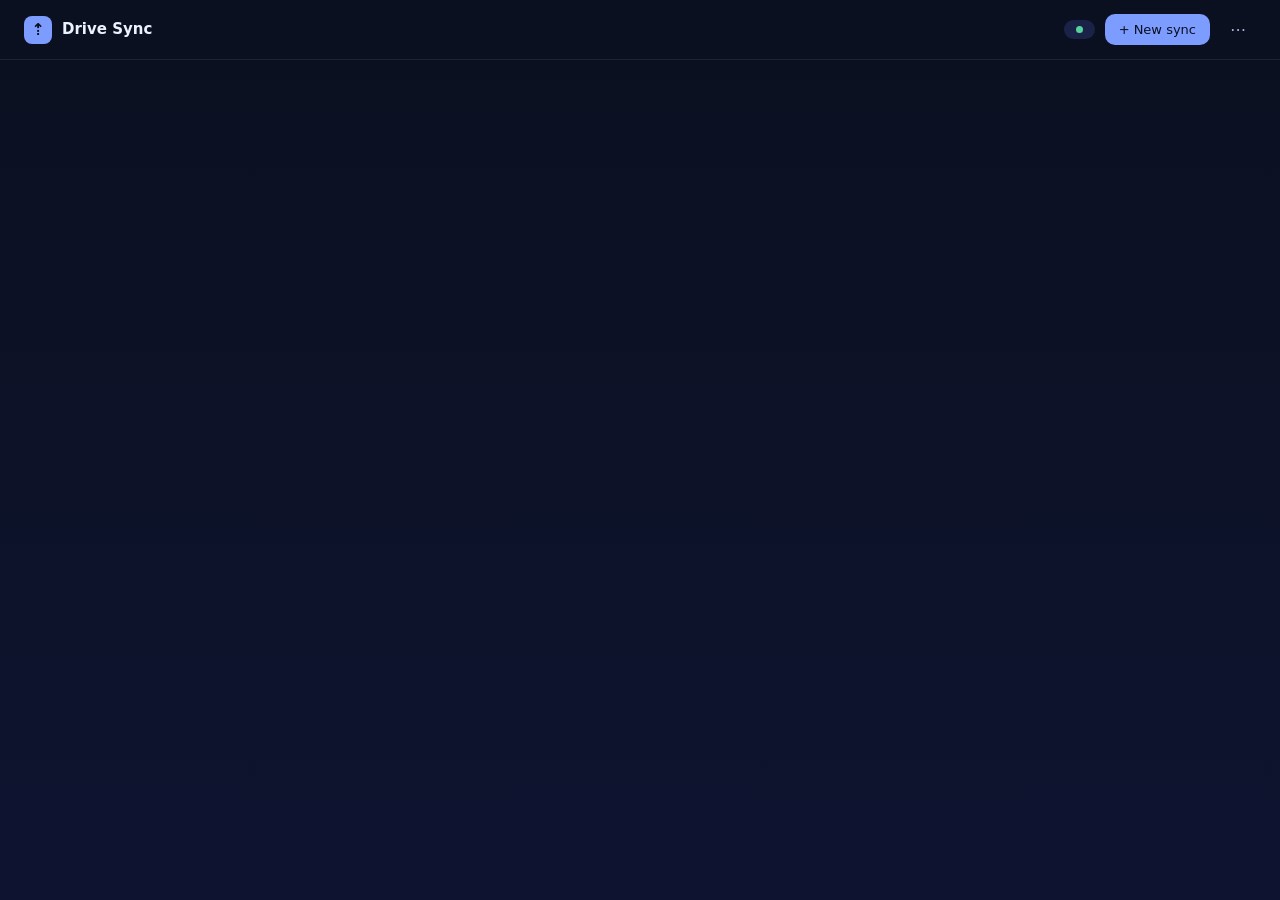
<file: app/drive_sync_desktop/frontend/index.html>
<!doctype html>
<html lang="en">
<head>
  <meta charset="utf-8" />
  <meta name="viewport" content="width=device-width, initial-scale=1" />
  <title>Drive Sync</title>
  <link rel="stylesheet" href="styles.css" />
</head>
<body>
  <div id="app">
    <header class="topbar">
      <div class="brand">
        <span class="brand-mark">⇡</span>
        <span>Drive Sync</span>
      </div>
      <div class="topbar-right">
        <button id="agent-pill" class="pill agent-pill" hidden type="button"></button>
        <button id="new-job-btn" class="btn btn-primary" hidden>+ New sync</button>
        <details id="overflow-menu" class="overflow-menu">
          <summary class="btn btn-ghost icon-btn" title="More options">⋯</summary>
          <div class="overflow-items">
            <button class="overflow-item" data-action="connect-drive">Connect another account</button>
            <button class="overflow-item" id="overflow-agent-toggle" data-action="toggle-agent">Enable agent</button>
            <div class="overflow-divider"></div>
            <div class="overflow-info" id="overflow-remotes">No accounts connected</div>
          </div>
        </details>
      </div>
    </header>

    <main>
      <div id="agent-warning" class="banner banner-warn hidden">
        <div class="banner-text">
          <strong>Sync agent is off.</strong>
          <span id="agent-warning-detail"></span>
        </div>
        <button id="agent-warning-action" class="btn btn-primary">Enable agent</button>
      </div>
      <div id="empty-no-remote" class="empty hidden">
        <div class="empty-icon">⛅</div>
        <h2>Connect your Google Drive</h2>
        <p>We need access to create and sync folders.</p>
        <button class="btn btn-primary" data-action="connect-drive">Connect</button>
      </div>

      <div id="empty-no-jobs" class="empty hidden">
        <div class="empty-icon">📁</div>
        <h2>No syncs yet</h2>
        <p>Pick a local folder and send it to Drive.</p>
        <button class="btn btn-primary" data-action="new-job">Create your first sync</button>
      </div>

      <div id="job-list" class="card-grid"></div>
    </main>

    <template id="job-card-template">
      <article class="card job-card">
        <div class="card-top">
          <span class="job-icon">📁</span>
          <div class="job-titles">
            <h3 class="job-name"></h3>
            <div class="job-route">
              <span class="job-arrow"></span>
              <span class="job-dest"></span>
            </div>
          </div>
          <button class="btn btn-ghost icon-btn action-more" title="More">⋯</button>
        </div>
        <div class="job-status"></div>
        <div class="card-actions">
          <button class="btn btn-secondary action-dry">Dry run</button>
          <button class="btn btn-primary action-sync">Sync now</button>
        </div>
      </article>
    </template>

    <dialog id="job-modal" class="modal">
      <form id="job-form">
        <header class="modal-header">
          <h2 id="job-modal-title">New sync</h2>
          <button type="button" class="btn btn-ghost icon-btn" data-action="close-job">×</button>
        </header>
        <div class="modal-body">
          <div class="field">
            <label for="job-local">Local folder</label>
            <div class="input-row">
              <input id="job-local" name="local_path" placeholder="/home/user/Documents" required>
              <button type="button" class="btn btn-secondary" data-action="pick-folder">Browse…</button>
            </div>
          </div>
          <div class="field-row">
            <div class="field">
              <label for="job-remote">Account</label>
              <select id="job-remote" name="remote_name" required></select>
            </div>
            <div class="field">
              <label for="job-remote-path">Folder in Drive</label>
              <div class="input-row">
                <input id="job-remote-path" name="remote_path" placeholder="Backups/Documents — empty allowed only for Shared Drives">
                <button type="button" class="btn btn-secondary" data-action="pick-remote">Browse…</button>
              </div>
            </div>
          </div>
          <p class="muted">Two-way sync (⇄): changes on either side are mirrored to the other.
            The first sync merges both folders — nothing is ever deleted on the first run.</p>
          <div class="advanced">
            <div class="field checkbox-row">
              <label class="checkbox">
                <input type="checkbox" id="job-auto" name="auto_sync" checked>
                <span>Sync automatically every</span>
                <input type="number" id="job-interval" name="interval_minutes" value="15" min="1" class="inline-number">
                <span>min</span>
              </label>
            </div>
            <div class="field">
              <label for="job-name">Name (optional)</label>
              <input id="job-name" name="name" placeholder="Auto-generated from the folder name">
            </div>
            <div class="field">
              <label for="job-excludes">Exclude patterns (one per line)</label>
              <textarea id="job-excludes" name="excludes" rows="3" placeholder="*.tmp&#10;node_modules/**"></textarea>
            </div>
          </div>
        </div>
        <footer class="modal-footer">
          <button type="button" class="btn btn-ghost" data-action="close-job">Cancel</button>
          <button type="submit" class="btn btn-primary">Save</button>
        </footer>
      </form>
    </dialog>

    <dialog id="detail-modal" class="modal">
      <header class="modal-header">
        <div>
          <h2 id="detail-name"></h2>
          <p id="detail-subtitle" class="muted"></p>
        </div>
        <button type="button" class="btn btn-ghost icon-btn" data-action="close-detail">×</button>
      </header>
      <div class="detail-actions">
        <button class="btn btn-secondary" data-action="detail-dry">Dry run</button>
        <button class="btn btn-primary" data-action="detail-sync">Sync now</button>
        <button class="btn btn-secondary" id="detail-resync-btn" data-action="detail-resync" title="Merges both sides again without deleting anything">Re-initialize (merge)</button>
      </div>
      <h3 class="section-title">Recent activity</h3>
      <div id="detail-runs" class="run-list"></div>
      <h3 class="section-title">Configuration</h3>
      <div id="detail-config" class="config-grid"></div>
      <footer class="modal-footer">
        <button class="btn btn-ghost btn-danger" data-action="detail-delete">Delete</button>
        <button class="btn btn-secondary" data-action="detail-edit">Edit</button>
      </footer>
    </dialog>

    <dialog id="shared-drive-modal" class="modal small">
      <header class="modal-header">
        <h2>Pick a target</h2>
        <button type="button" class="btn btn-ghost icon-btn" data-action="close-shared">×</button>
      </header>
      <div class="modal-body">
        <p class="muted">We detected Shared Drives on this account. Which one should this remote point to?</p>
        <div class="field">
          <label class="checkbox option-row">
            <input type="radio" name="shared-target" value="" checked>
            <span><strong>My Drive</strong><br><span class="muted">your personal Drive</span></span>
          </label>
          <div id="shared-drive-options"></div>
        </div>
      </div>
      <footer class="modal-footer">
        <button type="button" class="btn btn-ghost" data-action="close-shared">Skip</button>
        <button type="button" class="btn btn-primary" id="shared-confirm">Confirm</button>
      </footer>
    </dialog>

    <dialog id="folder-picker-modal" class="modal">
      <header class="modal-header">
        <div class="picker-header">
          <h2>Folder in Drive</h2>
          <p id="folder-picker-breadcrumbs" class="breadcrumbs"></p>
        </div>
        <button type="button" class="btn btn-ghost icon-btn" data-action="close-folder-picker">×</button>
      </header>
      <div class="modal-body">
        <div id="folder-picker-list" class="folder-list">Loading…</div>
        <button type="button" class="btn btn-ghost new-folder-btn" id="folder-picker-new">+ New folder here</button>
      </div>
      <footer class="modal-footer">
        <button type="button" class="btn btn-ghost" data-action="close-folder-picker">Cancel</button>
        <button type="button" class="btn btn-primary" id="folder-picker-confirm">Pick this folder</button>
      </footer>
    </dialog>

    <div id="toast" class="toast hidden"></div>
  </div>

  <script src="app.js"></script>
</body>
</html>
</file>
<file: app/drive_sync_desktop/frontend/styles.css>
:root {
  --bg: #0b1020;
  --bg-2: #0e1430;
  --panel: rgba(18, 25, 51, 0.92);
  --panel-solid: #131b3b;
  --soft: #1a2347;
  --soft-2: #232d57;
  --text: #eef2ff;
  --muted: #aab4d6;
  --accent: #7c9cff;
  --accent-strong: #6588ff;
  --accent-soft: rgba(124, 156, 255, 0.14);
  --ok: #56d39b;
  --warn: #ffcc66;
  --danger: #ff7d7d;
  --border: rgba(255, 255, 255, 0.08);
  --border-strong: rgba(255, 255, 255, 0.18);
  --radius: 16px;
  --radius-sm: 10px;
  --shadow: 0 10px 30px rgba(0, 0, 0, 0.22);
  --shadow-modal: 0 24px 60px rgba(0, 0, 0, 0.5);
}

* { box-sizing: border-box; }

html, body {
  margin: 0;
  height: 100%;
  overflow: hidden;
}

body {
  font-family: Inter, -apple-system, "Segoe UI", system-ui, sans-serif;
  background: linear-gradient(180deg, var(--bg) 0%, var(--bg-2) 100%);
  color: var(--text);
  font-size: 14px;
  line-height: 1.5;
}

#app {
  height: 100vh;
  display: flex;
  flex-direction: column;
}

/* Topbar */
.topbar {
  display: flex;
  align-items: center;
  justify-content: space-between;
  padding: 14px 24px;
  border-bottom: 1px solid var(--border);
  -webkit-app-region: drag;
}

.brand {
  display: flex;
  align-items: center;
  gap: 10px;
  font-weight: 600;
  font-size: 15px;
}

.brand-mark {
  display: inline-flex;
  width: 28px;
  height: 28px;
  align-items: center;
  justify-content: center;
  background: var(--accent);
  color: var(--bg);
  border-radius: 8px;
  font-weight: 700;
  font-size: 16px;
}

.topbar-right {
  display: flex;
  align-items: center;
  gap: 10px;
  -webkit-app-region: no-drag;
}

.pill {
  display: inline-flex;
  align-items: center;
  gap: 8px;
  padding: 6px 12px;
  background: var(--soft);
  border-radius: 999px;
  font-size: 12px;
  color: var(--muted);
}

.pill::before {
  content: "";
  width: 7px;
  height: 7px;
  border-radius: 50%;
  background: var(--ok);
}

.pill.warn::before { background: var(--warn); }
.pill.danger::before { background: var(--danger); }
.pill.muted::before { background: var(--muted); }

button.pill {
  border: none;
  cursor: pointer;
  font-family: inherit;
  transition: background 0.15s ease, color 0.15s ease;
}

button.pill:hover {
  background: var(--soft-2);
  color: var(--text);
}

.agent-pill { color: var(--muted); }
.agent-pill.on { color: var(--ok); }

/* Overflow menu */
.overflow-menu {
  position: relative;
}

.overflow-menu summary {
  list-style: none;
  cursor: pointer;
}

.overflow-menu summary::-webkit-details-marker { display: none; }
.overflow-menu summary::marker { content: ""; }

.overflow-items {
  position: absolute;
  top: calc(100% + 8px);
  right: 0;
  min-width: 220px;
  background: var(--panel-solid);
  border: 1px solid var(--border);
  border-radius: var(--radius-sm);
  box-shadow: var(--shadow-modal);
  padding: 6px;
  z-index: 100;
  display: flex;
  flex-direction: column;
  gap: 2px;
}

.overflow-item {
  display: block;
  width: 100%;
  text-align: left;
  padding: 8px 12px;
  background: transparent;
  border: none;
  color: var(--text);
  font-family: inherit;
  font-size: 13px;
  border-radius: 6px;
  cursor: pointer;
}

.overflow-item:hover { background: var(--soft); }

.overflow-divider {
  height: 1px;
  background: var(--border);
  margin: 4px 6px;
}

.overflow-info {
  padding: 8px 12px;
  font-size: 12px;
  color: var(--muted);
}

/* Warning banner */
.banner {
  display: flex;
  align-items: center;
  gap: 16px;
  padding: 14px 18px;
  background: rgba(255, 204, 102, 0.08);
  border: 1px solid rgba(255, 204, 102, 0.3);
  border-radius: var(--radius-sm);
  margin-bottom: 18px;
}

.banner-text { flex: 1; font-size: 13px; }
.banner-text strong { display: block; margin-bottom: 2px; }
.banner-text span { color: var(--muted); }

/* Main */
main {
  flex: 1;
  overflow-y: auto;
  padding: 28px 24px 40px;
}

.card-grid {
  display: grid;
  grid-template-columns: repeat(auto-fill, minmax(340px, 1fr));
  gap: 16px;
}

/* Card */
.card {
  background: var(--panel);
  border: 1px solid var(--border);
  border-radius: var(--radius);
  padding: 18px;
  box-shadow: var(--shadow);
  backdrop-filter: blur(8px);
  transition: transform 0.18s ease, border-color 0.18s ease, box-shadow 0.18s ease;
}

.card:hover {
  transform: translateY(-2px);
  border-color: var(--border-strong);
  box-shadow: 0 14px 36px rgba(0, 0, 0, 0.3);
}

.job-card {
  display: flex;
  flex-direction: column;
  gap: 14px;
}

.card-top {
  display: grid;
  grid-template-columns: auto 1fr auto;
  align-items: flex-start;
  gap: 12px;
}

.job-icon {
  width: 38px;
  height: 38px;
  border-radius: var(--radius-sm);
  background: var(--soft);
  display: flex;
  align-items: center;
  justify-content: center;
  font-size: 18px;
}

.job-titles { min-width: 0; }

.job-name {
  margin: 0 0 2px;
  font-size: 15px;
  font-weight: 600;
  white-space: nowrap;
  overflow: hidden;
  text-overflow: ellipsis;
}

.job-route {
  display: flex;
  align-items: center;
  gap: 6px;
  font-size: 12.5px;
  color: var(--muted);
  white-space: nowrap;
  overflow: hidden;
  text-overflow: ellipsis;
}

.job-arrow {
  font-size: 14px;
  color: var(--accent);
  flex-shrink: 0;
}

.job-dest {
  overflow: hidden;
  text-overflow: ellipsis;
}

.job-status {
  display: inline-flex;
  align-items: center;
  gap: 8px;
  font-size: 12px;
  color: var(--muted);
  padding: 6px 10px;
  background: var(--soft);
  border-radius: var(--radius-sm);
  align-self: flex-start;
  max-width: 100%;
}

.job-status::before {
  content: "";
  width: 7px;
  height: 7px;
  border-radius: 50%;
  background: var(--muted);
  flex-shrink: 0;
}

.job-status.ok::before { background: var(--ok); }
.job-status.warn::before { background: var(--warn); }
.job-status.danger::before { background: var(--danger); }
.job-status.running::before {
  background: var(--accent);
  animation: pulse 1.2s infinite;
}

@keyframes pulse {
  0%, 100% { opacity: 1; transform: scale(1); }
  50% { opacity: 0.5; transform: scale(1.4); }
}

.card-actions {
  display: flex;
  gap: 8px;
  margin-top: auto;
}

.card-actions .btn { flex: 1; }

/* Buttons */
.btn {
  display: inline-flex;
  align-items: center;
  justify-content: center;
  gap: 6px;
  padding: 8px 14px;
  border: none;
  border-radius: var(--radius-sm);
  font-family: inherit;
  font-size: 13px;
  font-weight: 500;
  cursor: pointer;
  transition: background 0.15s ease, transform 0.06s ease, color 0.15s ease;
}

.btn:active { transform: translateY(1px); }
.btn:disabled { opacity: 0.5; cursor: not-allowed; }

.btn-primary {
  background: var(--accent);
  color: var(--bg);
}

.btn-primary:hover:not(:disabled) {
  background: var(--accent-strong);
}

.btn-secondary {
  background: var(--soft);
  color: var(--text);
}

.btn-secondary:hover:not(:disabled) {
  background: var(--soft-2);
}

.btn-ghost {
  background: transparent;
  color: var(--muted);
}

.btn-ghost:hover:not(:disabled) {
  background: var(--soft);
  color: var(--text);
}

.btn-danger {
  color: var(--danger);
}

.btn-danger:hover:not(:disabled) {
  background: rgba(255, 125, 125, 0.1);
  color: var(--danger);
}

.icon-btn {
  padding: 6px 10px;
  font-size: 16px;
  line-height: 1;
}

/* Empty states */
.empty {
  text-align: center;
  padding: 72px 24px;
  max-width: 480px;
  margin: 0 auto;
}

.empty .empty-icon {
  font-size: 56px;
  opacity: 0.5;
  margin-bottom: 16px;
}

.empty h2 {
  margin: 0 0 8px;
  font-size: 20px;
}

.empty p {
  margin: 0 0 24px;
  color: var(--muted);
}

.hidden { display: none !important; }

/* Modal */
.modal {
  border: 1px solid var(--border);
  border-radius: var(--radius);
  padding: 0;
  max-width: 640px;
  width: 90vw;
  background: var(--panel-solid);
  color: var(--text);
  box-shadow: var(--shadow-modal);
  margin: auto;
}

.modal.small { max-width: 440px; }

.modal::backdrop {
  background: rgba(0, 0, 0, 0.55);
  backdrop-filter: blur(4px);
}

.modal form { margin: 0; }

.modal-header {
  display: flex;
  align-items: center;
  justify-content: space-between;
  padding: 18px 22px;
  border-bottom: 1px solid var(--border);
}

.modal-header h2 {
  margin: 0;
  font-size: 17px;
  font-weight: 600;
}

.modal-header .muted {
  margin: 4px 0 0;
  font-size: 12px;
}

.modal-body {
  padding: 18px 22px;
  max-height: 60vh;
  overflow-y: auto;
}

.modal-footer {
  display: flex;
  justify-content: flex-end;
  gap: 8px;
  padding: 14px 22px;
  border-top: 1px solid var(--border);
}

/* Form */
.field { margin-bottom: 14px; }
.field:last-child { margin-bottom: 0; }

.field-row {
  display: grid;
  grid-template-columns: 1fr 1fr;
  gap: 12px;
}

.field label {
  display: block;
  margin-bottom: 6px;
  font-size: 11px;
  text-transform: uppercase;
  letter-spacing: 0.6px;
  color: var(--muted);
  font-weight: 500;
}

.field input[type="text"],
.field input[type="number"],
.field input:not([type]),
.field select,
.field textarea {
  width: 100%;
  padding: 10px 12px;
  background: var(--soft);
  border: 1px solid var(--border);
  border-radius: var(--radius-sm);
  color: var(--text);
  font-family: inherit;
  font-size: 13px;
}

.field input:focus,
.field select:focus,
.field textarea:focus {
  outline: none;
  border-color: var(--accent);
  background: var(--soft-2);
}

.field input:focus-visible,
.field select:focus-visible,
.field textarea:focus-visible {
  outline: 2px solid var(--accent);
  outline-offset: 2px;
}

button:focus-visible,
.btn:focus-visible,
a:focus-visible,
[role="button"]:focus-visible {
  outline: 2px solid var(--accent);
  outline-offset: 2px;
}

.field select {
  appearance: none;
  -webkit-appearance: none;
  background-image: linear-gradient(45deg, transparent 50%, var(--muted) 50%),
                    linear-gradient(135deg, var(--muted) 50%, transparent 50%);
  background-position: calc(100% - 16px) 14px, calc(100% - 11px) 14px;
  background-size: 5px 5px, 5px 5px;
  background-repeat: no-repeat;
  padding-right: 32px;
}

.field select option {
  background: var(--panel-solid);
  color: var(--text);
}

.field textarea {
  resize: vertical;
  font-family: ui-monospace, "SFMono-Regular", Menlo, Consolas, monospace;
  font-size: 12px;
}

.input-row {
  display: flex;
  gap: 8px;
}

.input-row input { flex: 1; }

.checkbox-row label { margin-bottom: 0; }

.checkbox {
  display: inline-flex !important;
  align-items: center;
  gap: 10px;
  text-transform: none !important;
  letter-spacing: 0 !important;
  color: var(--text) !important;
  font-size: 13px !important;
  font-weight: 400 !important;
  cursor: pointer;
}

.checkbox input { margin: 0; accent-color: var(--accent); }

.option-row {
  display: flex;
  align-items: flex-start !important;
  gap: 12px;
  padding: 12px;
  background: var(--soft);
  border: 1px solid var(--border);
  border-radius: var(--radius-sm);
  margin-bottom: 8px;
  cursor: pointer;
}

.option-row:has(input:checked) {
  border-color: var(--accent);
  background: var(--accent-soft);
}

.inline-number {
  width: 60px !important;
  padding: 4px 8px !important;
  margin: 0 4px;
  display: inline-block !important;
}

.advanced { margin-top: 8px; }

/* Detail modal */
.detail-actions {
  display: flex;
  gap: 8px;
  padding: 14px 22px;
  border-bottom: 1px solid var(--border);
  flex-wrap: wrap;
}

.section-title {
  font-size: 11px;
  font-weight: 600;
  text-transform: uppercase;
  letter-spacing: 0.6px;
  color: var(--muted);
  margin: 18px 22px 8px;
}

.run-list {
  padding: 0 22px;
  max-height: 220px;
  overflow-y: auto;
}

.run-item {
  display: grid;
  grid-template-columns: auto 1fr auto;
  align-items: center;
  gap: 10px;
  padding: 10px 0;
  border-bottom: 1px solid var(--border);
  font-size: 12.5px;
}

.run-item:last-child { border-bottom: none; }

.run-icon { font-size: 12px; }
.run-icon.ok { color: var(--ok); }
.run-icon.error { color: var(--danger); }

.run-meta { color: var(--muted); }
.run-tag {
  background: var(--soft);
  padding: 2px 8px;
  border-radius: 6px;
  font-size: 11px;
  text-transform: uppercase;
  letter-spacing: 0.4px;
}

.config-grid {
  padding: 0 22px 18px;
  display: flex;
  flex-direction: column;
  gap: 4px;
}

.config-row {
  display: flex;
  justify-content: space-between;
  gap: 12px;
  padding: 8px 0;
  font-size: 13px;
  border-bottom: 1px solid var(--border);
}

.config-row:last-child { border-bottom: none; }

.config-key {
  color: var(--muted);
  flex-shrink: 0;
}

.config-value {
  text-align: right;
  word-break: break-all;
  font-family: ui-monospace, "SFMono-Regular", Menlo, Consolas, monospace;
  font-size: 12px;
}

.muted { color: var(--muted); }

/* Folder picker */
.picker-header { display: flex; flex-direction: column; gap: 4px; min-width: 0; }
.breadcrumbs {
  margin: 0;
  font-size: 12px;
  color: var(--muted);
  display: flex;
  flex-wrap: wrap;
  gap: 4px;
  align-items: center;
}

.breadcrumbs a {
  color: var(--muted);
  text-decoration: none;
  cursor: pointer;
  padding: 2px 4px;
  border-radius: 4px;
}

.breadcrumbs a:hover {
  background: var(--soft);
  color: var(--text);
}

.breadcrumbs a:last-child {
  color: var(--text);
  font-weight: 500;
}

.folder-list {
  display: flex;
  flex-direction: column;
  gap: 2px;
  max-height: 320px;
  overflow-y: auto;
  margin-bottom: 12px;
}

.folder-item {
  display: flex;
  align-items: center;
  gap: 8px;
  padding: 10px 12px;
  background: var(--soft);
  border: 1px solid transparent;
  border-radius: var(--radius-sm);
  color: var(--text);
  font-family: inherit;
  font-size: 13px;
  text-align: left;
  cursor: pointer;
  transition: background 0.12s, border-color 0.12s;
}

.folder-item:hover { background: var(--soft-2); border-color: var(--border-strong); }

.new-folder-btn {
  width: 100%;
  border: 1px dashed var(--border-strong);
  padding: 10px;
}

/* Toast */
.toast {
  position: fixed;
  bottom: 24px;
  left: 50%;
  transform: translateX(-50%);
  padding: 12px 20px;
  background: var(--panel-solid);
  border: 1px solid var(--border);
  border-radius: var(--radius-sm);
  box-shadow: var(--shadow-modal);
  font-size: 13px;
  z-index: 1000;
  max-width: 80vw;
  word-break: break-word;
  animation: toastIn 0.2s ease;
}

.toast.error { border-color: rgba(255, 125, 125, 0.4); }
.toast.ok { border-color: rgba(86, 211, 155, 0.4); }
.toast.info { border-color: rgba(124, 156, 255, 0.4); }
.toast.warn { border-color: rgba(255, 204, 102, 0.4); }

@keyframes toastIn {
  from { transform: translate(-50%, 12px); opacity: 0; }
  to { transform: translate(-50%, 0); opacity: 1; }
}

/* Scrollbars */
::-webkit-scrollbar { width: 10px; height: 10px; }
::-webkit-scrollbar-track { background: transparent; }
::-webkit-scrollbar-thumb {
  background: var(--soft);
  border-radius: 5px;
  border: 2px solid transparent;
  background-clip: padding-box;
}
::-webkit-scrollbar-thumb:hover {
  background: var(--soft-2);
  background-clip: padding-box;
  border: 2px solid transparent;
}
</file>
